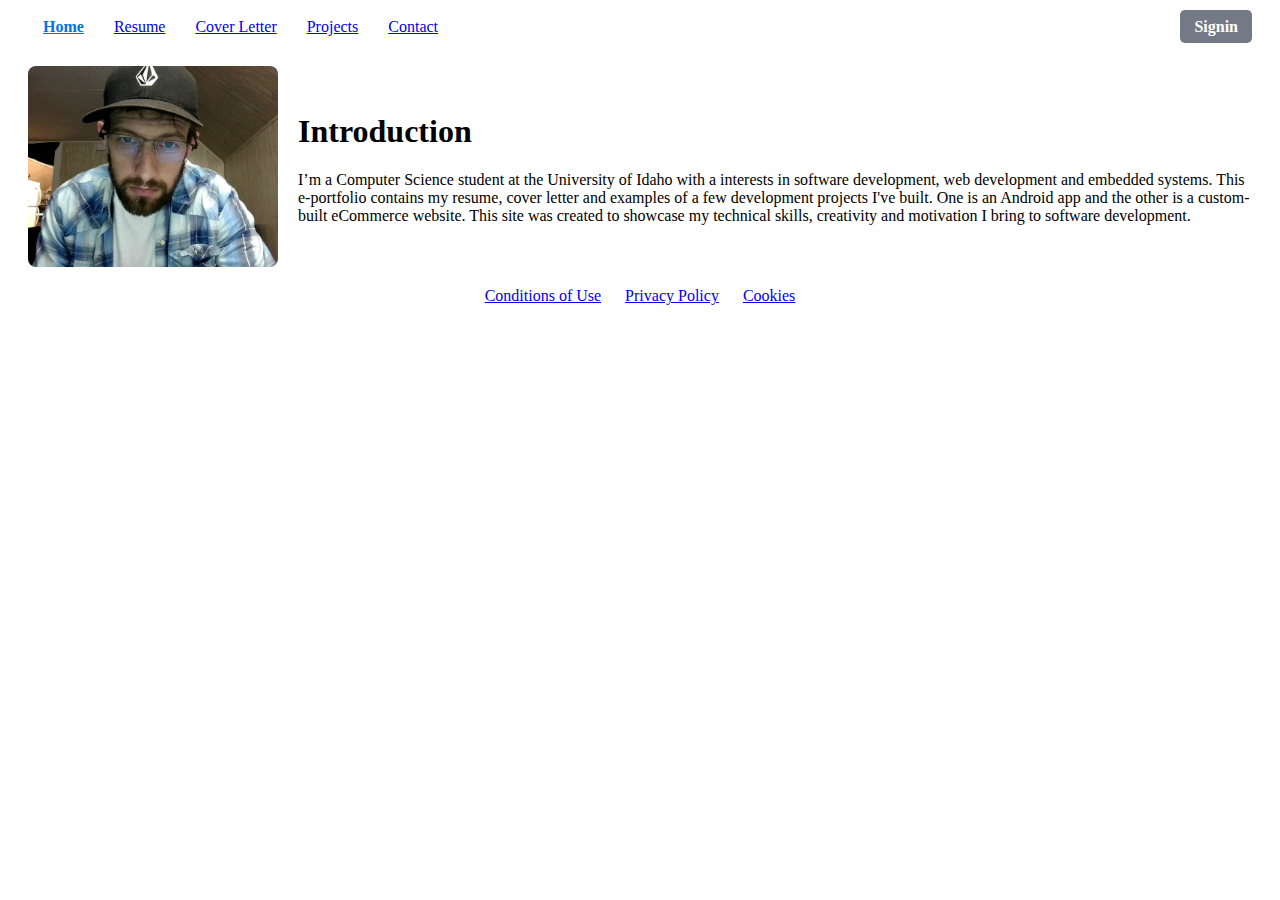
<file: index.html>
<!DOCTYPE html>
<html lang="en">
    <head>
        <meta charset="UTF-8">
        <meta name="viewport" content="width=device-width, initial-scale=1.0">
        <title>Dustin Goodpaster's Portfolio</title>
        <link rel="stylesheet" href="styles.css">
    </head>
    <body>
        <header>
            <nav >
                <ul class="navilist"><!-- first child element goes left -->
                    <li><a href="index.html" class="current">Home</a></li>
                    <li><a href="resume.html">Resume</a></li>
                    <li><a href="cover.html">Cover Letter</a></li>
                    <li><a href="projects.html">Projects</a></li>
                    <li><a href="contact.html">Contact</a></li>
                    
                </ul>
                <div class="logon"><!-- last child element goes right -->
                    <a href="signin.html" class="bttn">Signin</a>
                </div>
            </nav>           
        </header>
        <main> 
            <div>
                <div class="profile-container">
                    <img src="ProfilePic.jpeg" alt="Profile Image" width="325px" class="profile-pic">
                    <div class="profile-text">
                        <h1>Introduction</h1>
                        <p>
                        I’m a Computer Science student at the University of Idaho 
                        with a interests in software development, web development and embedded systems. 
                        This e-portfolio contains my resume, cover letter and examples of a few development 
                        projects I've built. One is an Android app and the other is a custom-built eCommerce website. 
                        This site was created to showcase my technical skills, creativity and motivation I bring to software development.
                        </p>
                    </div>
                    
                </div>
                
            </div>
        </main>
    <footer>
    <ul class="footerlist">
        <li><a href="terms.html">Conditions of Use</a></li>
        <li><a href="privacy.html">Privacy Policy</a></li>
        <li><a href="cookies.html">Cookies</a></li>
    </ul>      
    </footer>

    </body>
</html>
</file>
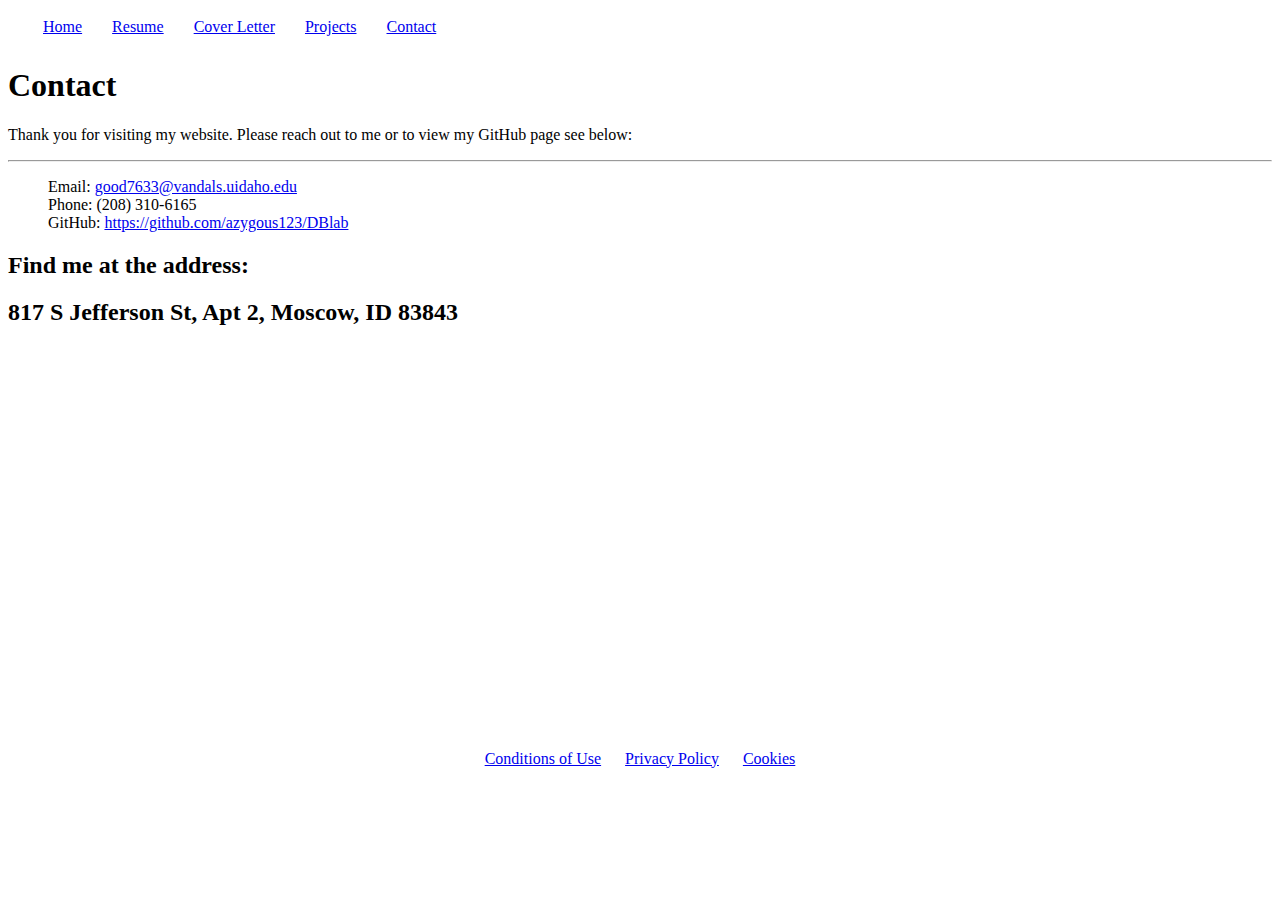
<file: contact.html>
<!DOCTYPE html>
<html lang="en">
<head>
    <meta charset="UTF-8">
    <meta name="viewport" content="width=device-width, initial-scale=1.0">
    <title>Contact</title>
    <link rel="stylesheet" href="styles.css">
</head>
<body>
    <header>
            <nav >
                <ul class="navilist">
                    <li><a href="index.html">Home</a></li>
                    <li><a href="resume.html">Resume</a></li>
                    <li><a href="cover.html">Cover Letter</a></li>
                    <li><a href="projects.html">Projects</a></li>
                    <li><a href="contact.html">Contact</a></li>
                </ul>
            </nav>           
        </header>
    <main>
    <h1>Contact</h1>
    <p>Thank you for visiting my website. Please reach out to me or to view my GitHub page see below:</p>
    <hr>
    <ul style="list-style-type: none;">
        <li>Email: <a href="mailto:good7633@vandals.uidaho.edu">good7633@vandals.uidaho.edu</a></li>
        <li>Phone: (208) 310-6165</li>
        <li>GitHub: <a href="https://github.com/azygous123/DBlab" target="_blank">https://github.com/azygous123/DBlab</a></li>
    </ul>
</main>
<h2>Find me at the address:</h2>
<h2>817 S Jefferson St, Apt 2, Moscow, ID 83843</h2>
<div style="width: 100%; max-width: 600px; margin: auto;">
    <iframe 
    src="https://maps.google.com/maps?q=817%20S%20Jefferson%20St%20Apt%202%20Moscow%20ID%2083843&t=&z=14&ie=UTF8&iwloc=&output=embed" 
    width="520" 
    height="400" 
    frameborder="0" 
    style="border:0;" 
    allowfullscreen="">
  </iframe>
</div>
<footer>
    <ul class="footerlist">
        <li><a href="terms.html">Conditions of Use</a></li>
        <li><a href="privacy.html">Privacy Policy</a></li>
        <li><a href="cookies.html">Cookies</a></li>
    </ul>      
</footer>
</body>
</html>
</file>
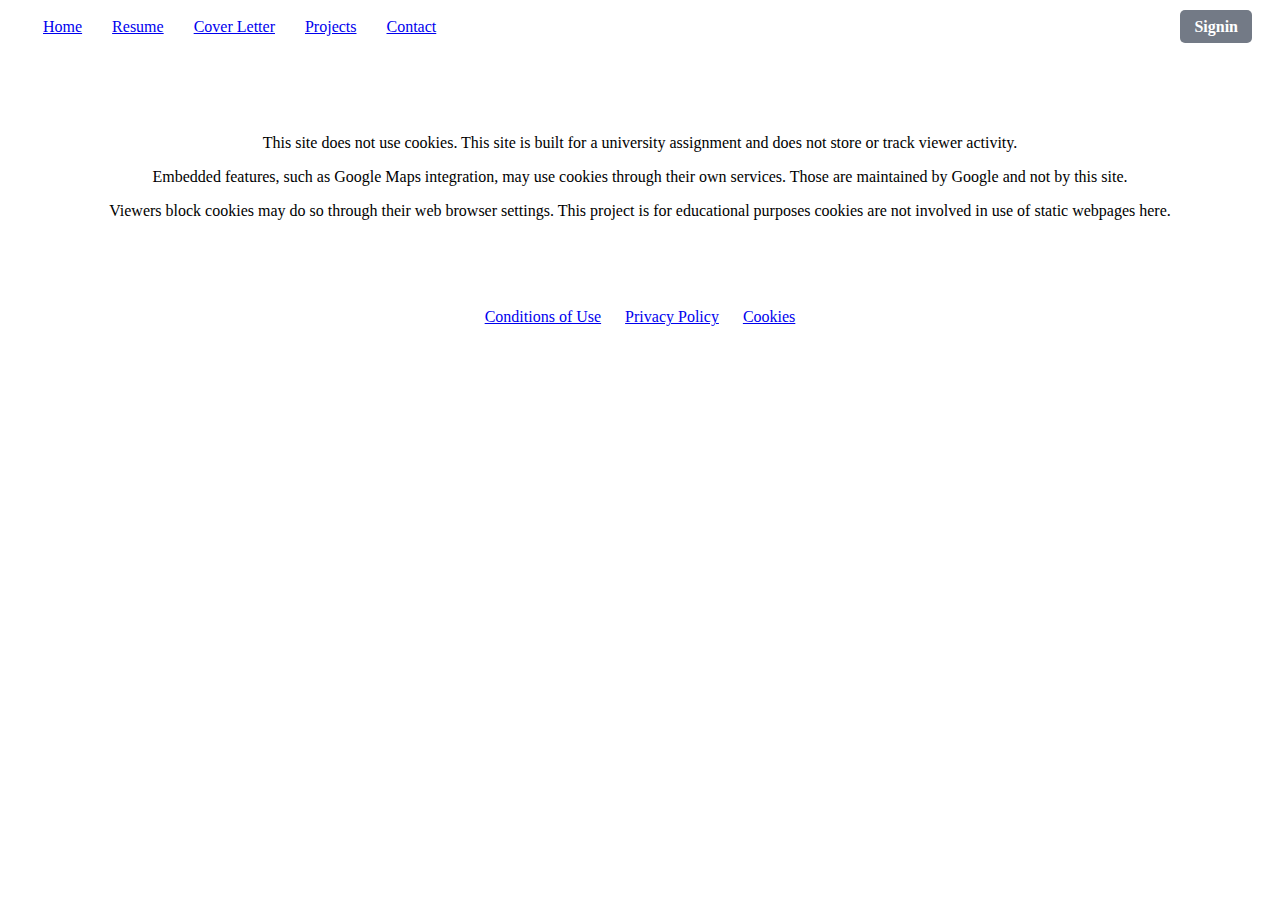
<file: cookies.html>
<!DOCTYPE html>
<html lang="en">
<head>
    <meta charset="UTF-8">
    <meta name="viewport" content="width=device-width, initial-scale=1.0">
    <link rel="stylesheet" href="styles.css">
    <title>Document</title>
</head>
<body>
    
    <header>
            <nav >
                <ul class="navilist"><!-- first child element goes left -->
                    <li><a href="index.html">Home</a></li>
                    <li><a href="resume.html">Resume</a></li>
                    <li><a href="cover.html">Cover Letter</a></li>
                    <li><a href="projects.html">Projects</a></li>
                    <li><a href="contact.html">Contact</a></li>
                    
                </ul>
                <div class="logon"><!-- last child element goes right -->
                    <a href="signin.html" class="bttn">Signin</a>
                </div>
            </nav>            
        </header>
        <main>
            <br>
            <br>
            <br>
            <br>
            <div style="text-align: center;">
                <p>This site does not use cookies. 
                    This site is built for a university assignment and does not store or track viewer activity.
                </p>
                <p>
                    Embedded features, such as Google Maps integration, may use cookies through their own services. 
                    Those are maintained by Google and not by this site.
                </p>
                <p>
                    Viewers block cookies may do so through their web browser settings. 
                    This project is for educational purposes cookies are not involved in use of static webpages here.
                </p>
                <br>
                <br>
                <br>
                <br>
            </div>
        </main>
       <footer>
    <ul class="footerlist">
        <li><a href="terms.html">Conditions of Use</a></li>
        <li><a href="privacy.html">Privacy Policy</a></li>
        <li><a href="cookies.html">Cookies</a></li>
    </ul>      
</footer>
</body>
</html>
</file>
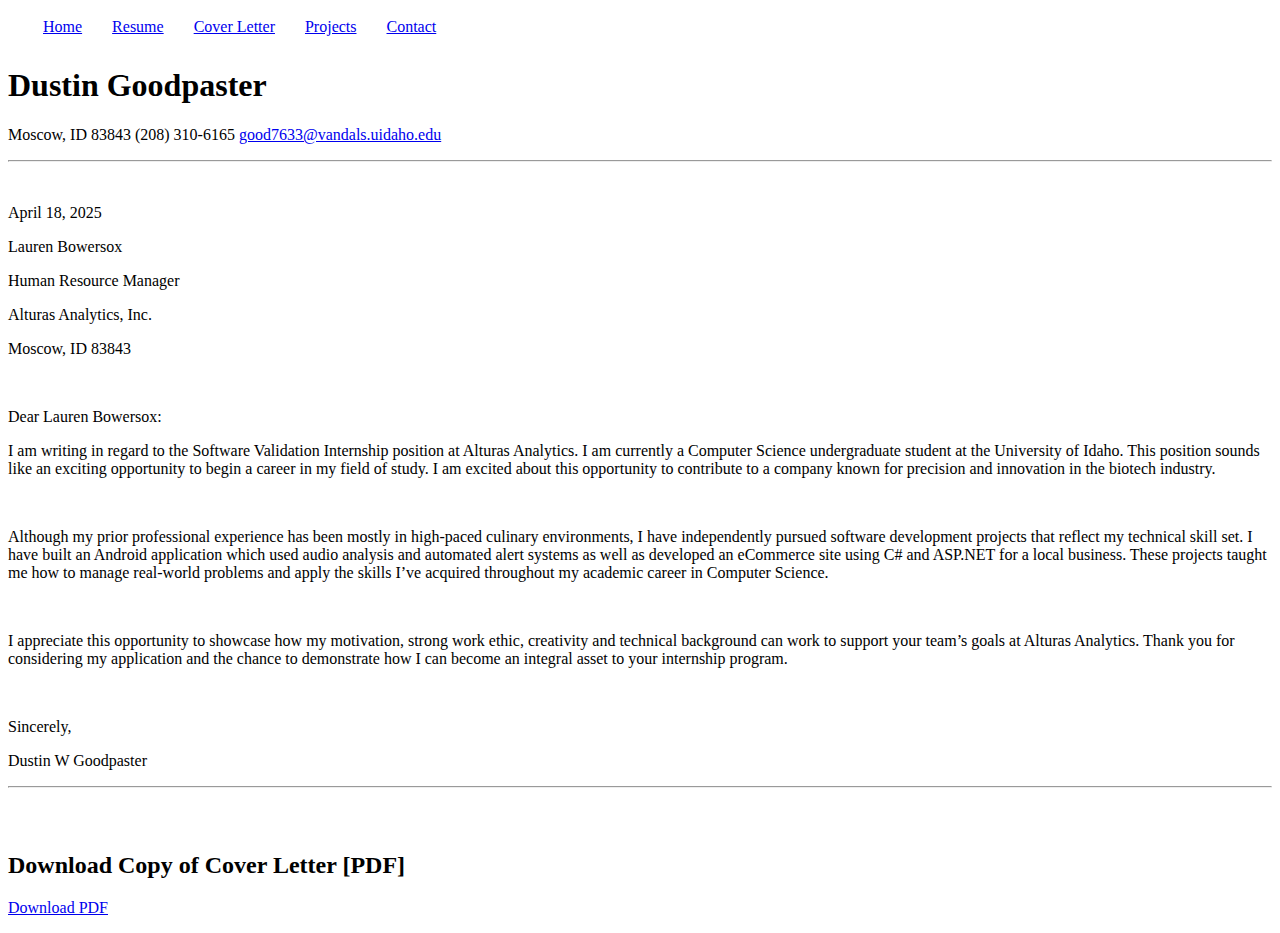
<file: cover.html>
<!DOCTYPE html>
<html lang="en">
    <head>
        <meta charset="UTF-8">
        <meta name="viewport" content="width=device-width, initial-scale = 1.0">
        <title>Cover Letter</title>
        <link rel="stylesheet" href="styles.css">

    </head>
    <body>
        <header>
            <nav >
                <ul class="navilist" >
                    <li><a href="index.html">Home</a></li>
                    <li><a href="resume.html">Resume</a></li>
                    <li><a href="cover.html">Cover Letter</a></li>
                    <li><a href="projects.html">Projects</a></li>
                    <li><a href="contact.html">Contact</a></li>
                </ul>
            </nav>           
        </header>
        <main>
            <div>
                <h1>Dustin Goodpaster</h1>
                <p>Moscow, ID 83843 (208) 310-6165  <a href="mailto:good7633@vandals.uidaho.edu">good7633@vandals.uidaho.edu</a></p>
            </div>
            <hr>
            <br>
            <div>
                <p>
                    April 18, 2025</p>
                    <p>Lauren Bowersox</p>
                    <p>Human Resource Manager</p>
                    <p>Alturas Analytics, Inc.</p>
                    <p>Moscow, ID 83843</p>
                    <br>
                    <p>Dear Lauren Bowersox:</p>
                    <p>I am writing in regard to the Software Validation Internship position at Alturas Analytics. I am
currently a Computer Science undergraduate student at the University of Idaho. This position
sounds like an exciting opportunity to begin a career in my field of study. I am excited about this
opportunity to contribute to a company known for precision and innovation in the biotech industry.</p>
                    <br>
                    <p>Although my prior professional experience has been mostly in high-paced culinary environments, I
have independently pursued software development projects that reflect my technical skill set. I have
built an Android application which used audio analysis and automated alert systems as well as
developed an eCommerce site using C# and ASP.NET for a local business. These projects taught me
how to manage real-world problems and apply the skills I’ve acquired throughout my academic
career in Computer Science.</p>
                    <br>
                    <p>I appreciate this opportunity to showcase how my motivation, strong work ethic, creativity and
technical background can work to support your team’s goals at Alturas Analytics. Thank you for
considering my application and the chance to demonstrate how I can become an integral asset to
your internship program.</p>
                    <br>
                    <p>Sincerely,</p>
                    <p>Dustin W Goodpaster</p>






               
            </div>
            <hr>
            <br>
            <br>
            <section>
                <h2>Download Copy of Cover Letter [PDF]</h2>
                <p><a href="Docs/Cover Letter.pdf" target="_blank">Download PDF</a></p>
            </section>

        </main>
    </body>
</html>
</file>
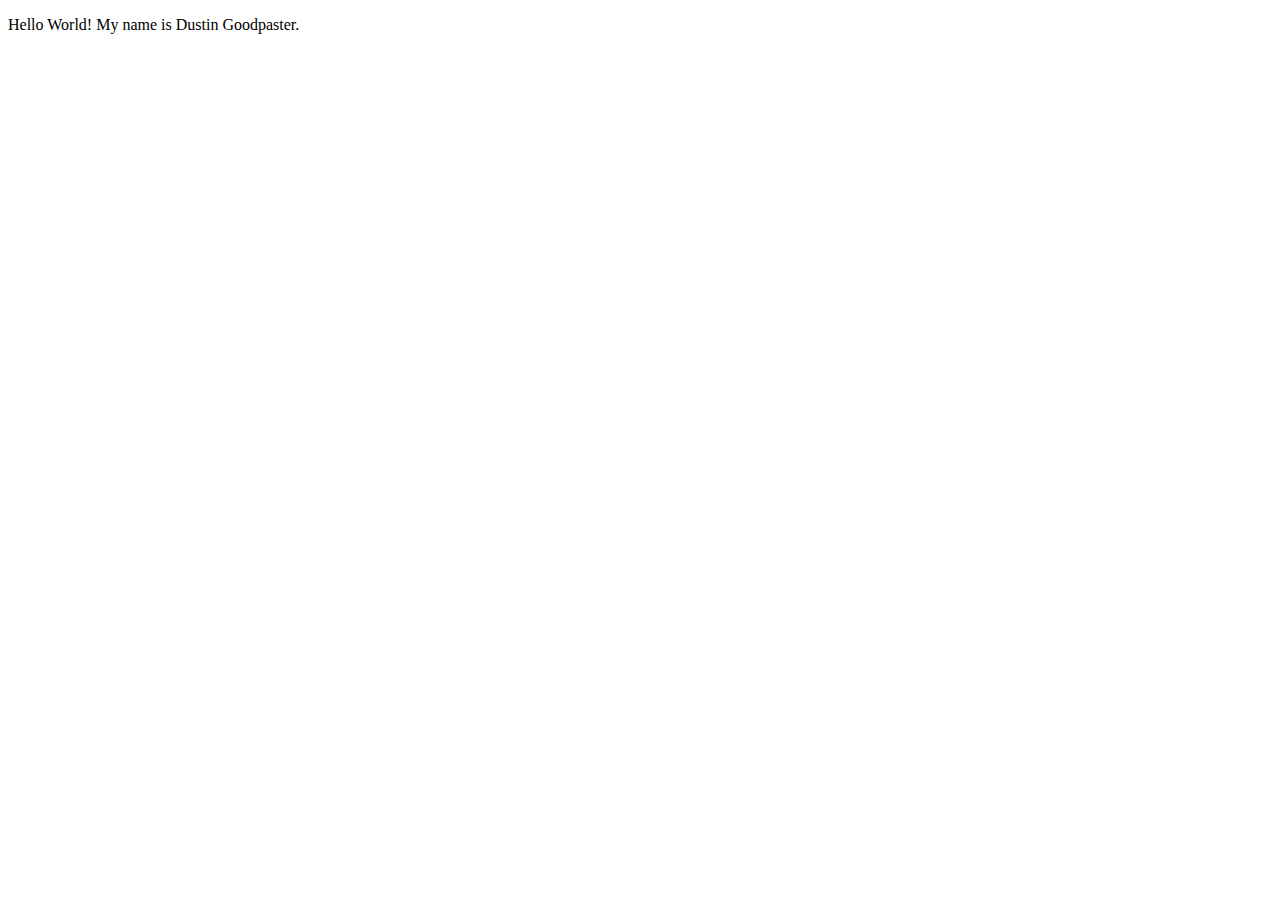
<file: hellow.html>
<!DOCTYPE html>
<html lang="en">
<head>
    <meta charset="UTF-8">
    <meta name="viewport" content="width=device-width, initial-scale=1.0">
    <title>Hello World</title>
</head>
<body>
    <p>Hello World! My name is Dustin Goodpaster.</p>
</body>
</html>
</file>
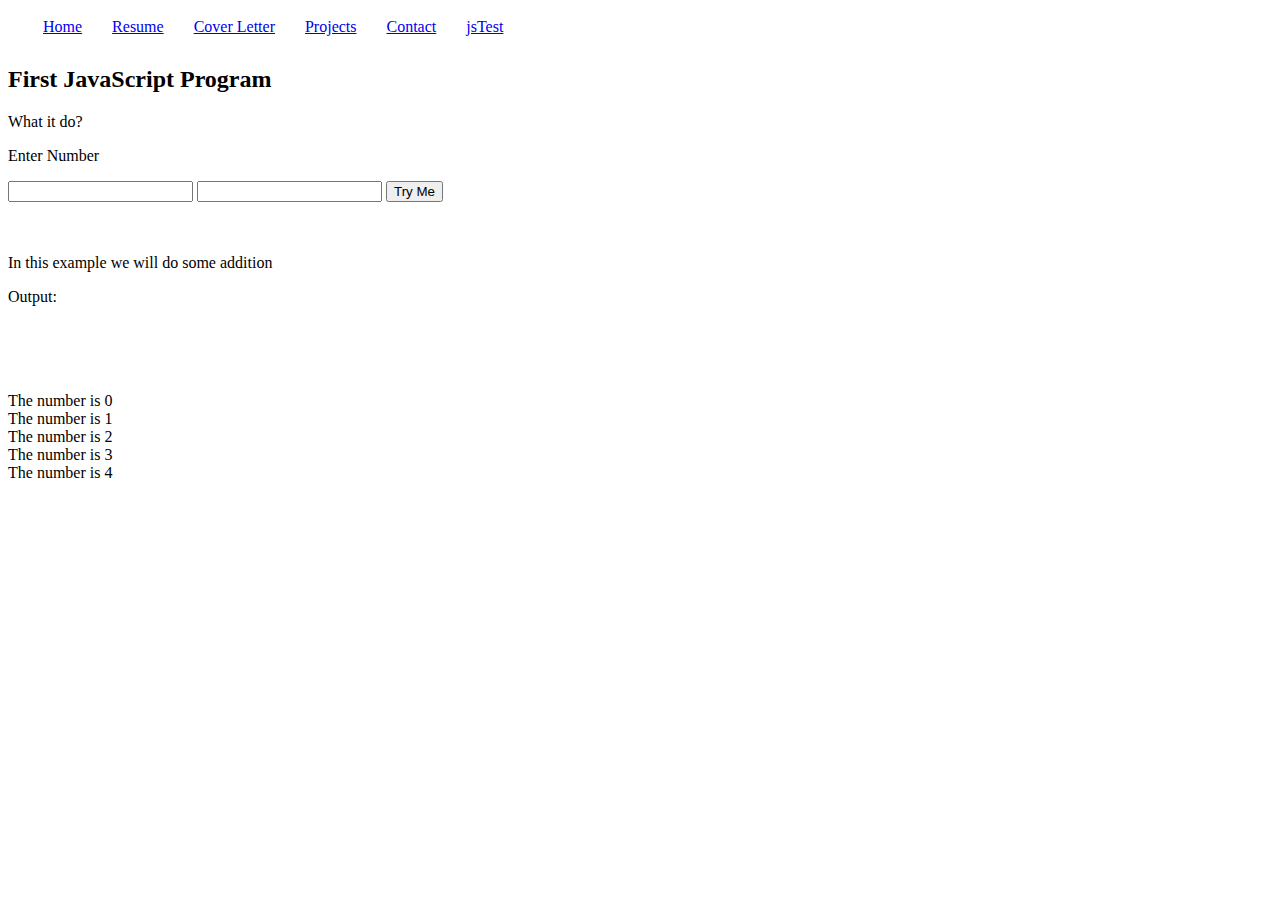
<file: jsTest.html>
<!DOCTYPE html>
<html lang="en">
    <head>
        <meta charset="UTF-8">
        <meta name="viewport" content="width=device-width, initial-scale=1.0">
        <title>JavaScript Test</title>
        <link rel="stylesheet" href="styles.css">
    </head>
    <body>
        <header>
            <nav >
                <ul class="navilist">
                    <li><a href="index.html">Home</a></li>
                    <li><a href="resume.html">Resume</a></li>
                    <li><a href="cover.html">Cover Letter</a></li>
                    <li><a href="projects.html">Projects</a></li>
                    <li><a href="contact.html">Contact</a></li>
                    <li><a href="jsTest.html">jsTest</a></li>
                </ul>
            </nav>           
        </header>
        <main> 
           <h2>First JavaScript Program</h2>
            <p id="demo">What it do?</p>   
                 <div>
                        <script>
                            /*document.getElementById("demo").innerHTML="My First JavaScript";*/
                        </script>
                    </div>
                    <p>Enter Number</p>
                    <input type="text" id="num1">
                    <input type="text" id="num2">

                    <button type="button" >Try Me</button>
           
                    <br>
                    <br>
                    <br>
                    <p>In this example we will do some addition</p>
                    <p id="cashmoney">Output: </p>
                  <br>
                  <br>
                  <br>
                  <p id="count"></p>
                  <script>
                   /* day = "Wednesday";
                    break;
                    case 4:
                        day = "Thursday";
                    break;
                    case 5:
                        day = "Friday";
                    break;
                    case 6: 
                        day = "Saturday";*/
                        let text = "";

                        for(let i = 0; i < 5; i++)
                        {
                            text += "The number is " + i + "<br>";
                        }
                        document.getElementById("count").innerHTML = text;

                  </script>



        </main>




        <script src="script.js" defer></script>

    </body>
</html>
</file>
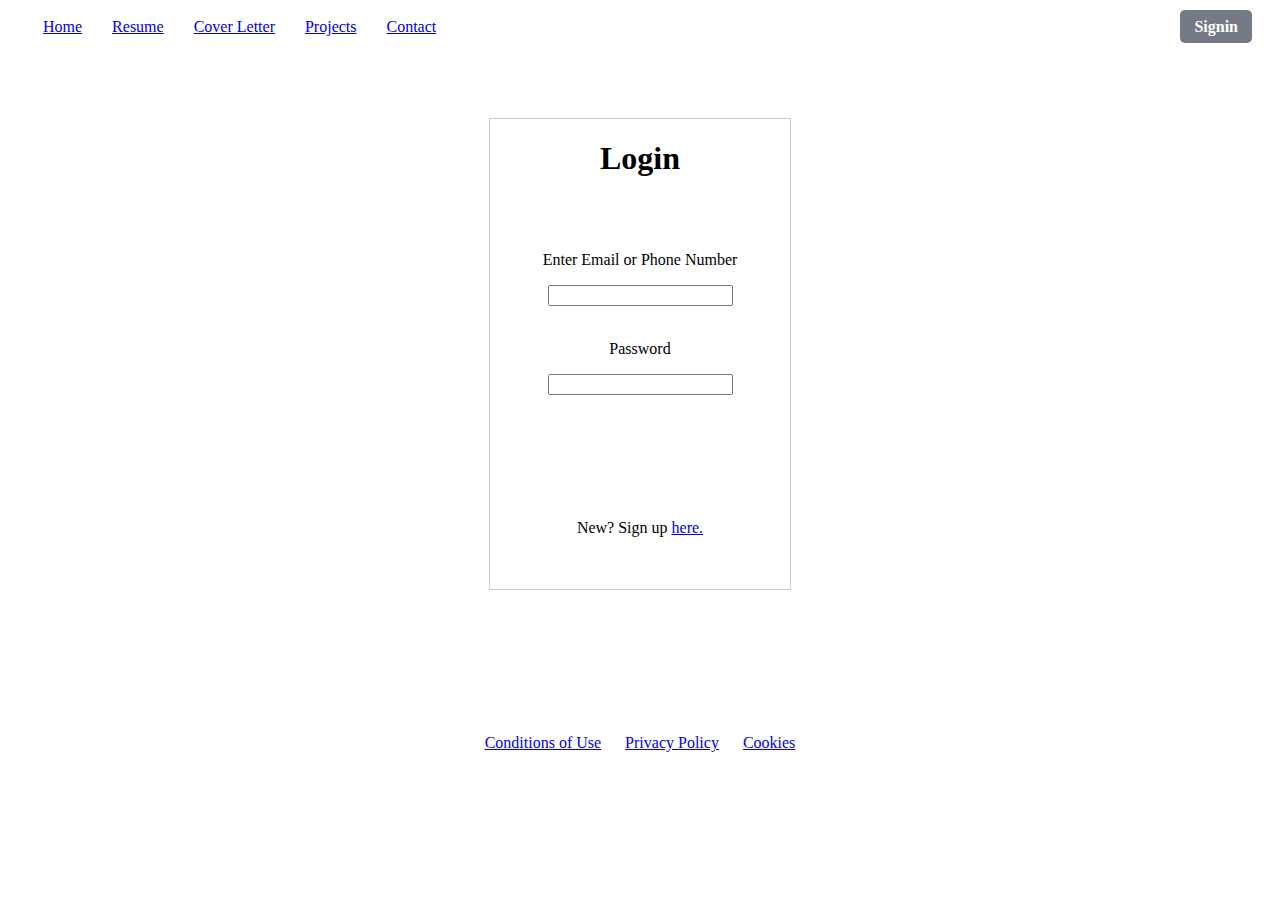
<file: login.html>
<!DOCTYPE html>
<html lang="en">
<head>
    <meta charset="UTF-8">
    <meta name="viewport" content="width=device-width, initial-scale=1.0">
    <title>Login Page</title>
    <link rel="stylesheet" href="styles.css">
</head>
<body>
    <header>
            <nav >
                <ul class="navilist"><!-- first child element goes left -->
                    <li><a href="index.html">Home</a></li>
                    <li><a href="resume.html">Resume</a></li>
                    <li><a href="cover.html">Cover Letter</a></li>
                    <li><a href="projects.html">Projects</a></li>
                    <li><a href="contact.html">Contact</a></li>
                    
                </ul>
                <div class="logon"><!-- last child element goes right -->
                    <a href="signin.html" class="bttn">Signin</a>
                </div>
            </nav>           
        </header>
    <main>
        <br>
        <br>
        <br>
        <br> 
    <div style="display: flex; flex-direction: column; align-items: center;">
        <div style="display: flex; flex-direction: column; align-items: center; border: 1px solid #ccc; width: 300px;">
                <h1>Login</h1>
                <br>
                <br>
                <p >Enter Email or Phone Number</p>
                <input type="text" id="num1">
                <br>
                <p>Password</p>
                <input type="text" id="num1">
                <br>
                <br>
                <br>
                <br>
                <br>
                <br>
                <p>New? Sign up <a href="signup.html">here.</a></p>
                <br>
                <br>
        </div>
    </div>
    <br>
                <br>
                <br>
                <br>
                <br>
                <br>
                <br>
                <br>
        
    
    </main>

<footer>
    <ul class="footerlist">
        <li><a href="terms.html">Conditions of Use</a></li>
        <li><a href="privacy.html">Privacy Policy</a></li>
        <li><a href="cookies.html">Cookies</a></li>
    </ul>      
</footer>
</body>
</html>
</file>
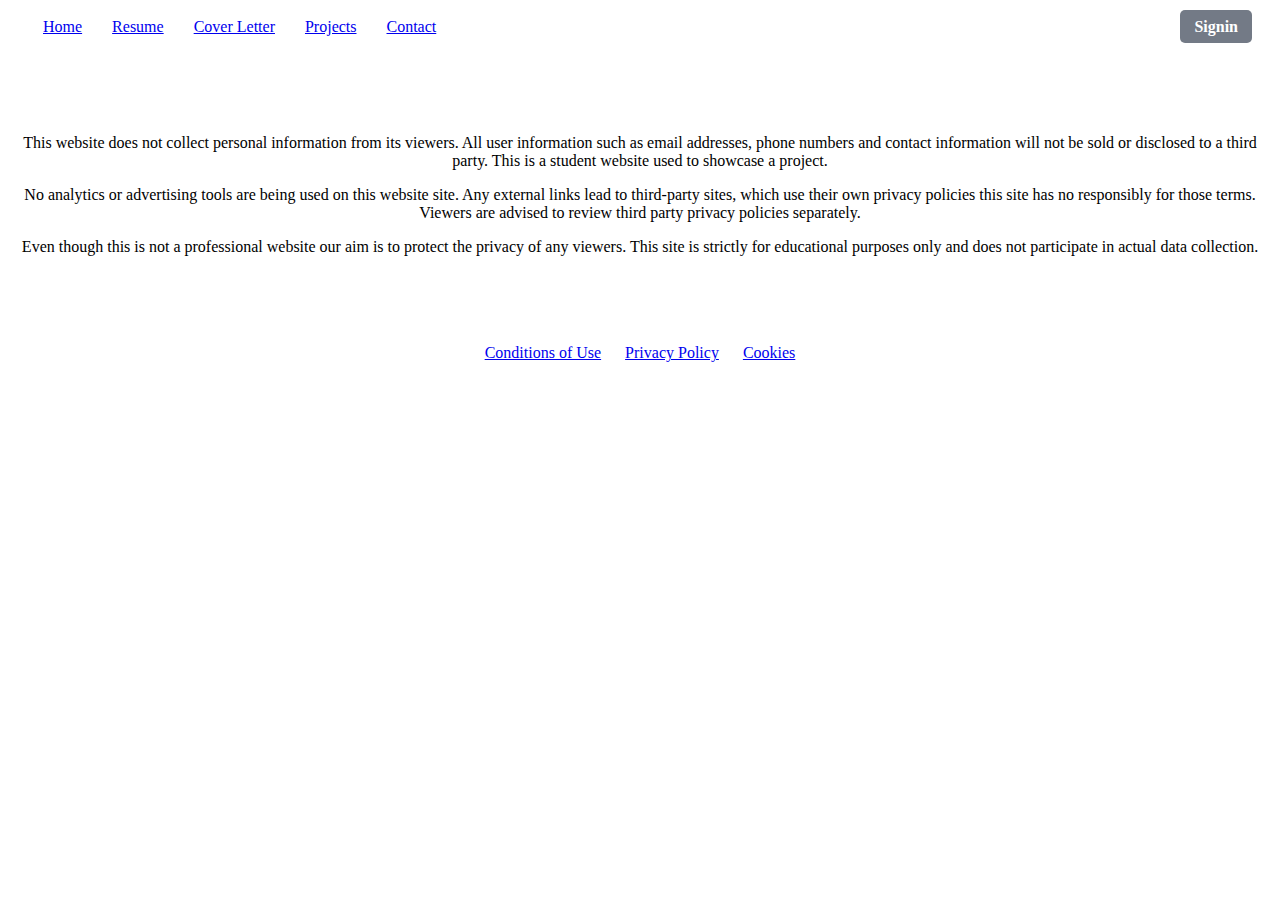
<file: privacy.html>
<!DOCTYPE html>
<html lang="en">
<head>
    <meta charset="UTF-8">
    <meta name="viewport" content="width=device-width, initial-scale=1.0">
    <link rel="stylesheet" href="styles.css">
    <title>Document</title>
</head>
<body>
    
    <header>
            <nav >
                <ul class="navilist"><!-- first child element goes left -->
                    <li><a href="index.html">Home</a></li>
                    <li><a href="resume.html">Resume</a></li>
                    <li><a href="cover.html">Cover Letter</a></li>
                    <li><a href="projects.html">Projects</a></li>
                    <li><a href="contact.html">Contact</a></li>
                    
                </ul>
                <div class="logon"><!-- last child element goes right -->
                    <a href="signin.html" class="bttn">Signin</a>
                </div>
            </nav>           
        </header>
        <main>
            <br>
            <br>
            <br>
            <br>
            <div style="text-align: center;">
                <p>
                    This website does not collect personal information from its viewers. 
                    All user information such as email addresses, phone numbers and contact information will not be sold or disclosed to a third party. 
                    This is a student website used to showcase a project. 
                </p>
                <p>
                    No analytics or advertising tools are being used on this website site. Any external links
                    lead to third-party sites, which use their own privacy policies this site has no responsibly for those terms. 
                    Viewers are advised to review third party privacy policies separately.
                </p>
                <p>
                    Even though this is not a professional website our aim is to protect the privacy of any viewers. 
                    This site is strictly for educational purposes only and does not participate in actual data collection.
                </p>
                <br>
                <br>
                <br>
                <br>
            </div>
        </main>
       <footer>
    <ul class="footerlist">
        <li><a href="terms.html">Conditions of Use</a></li>
        <li><a href="privacy.html">Privacy Policy</a></li>
        <li><a href="cookies.html">Cookies</a></li>
    </ul>      
</footer>
</body>
</html>
</file>
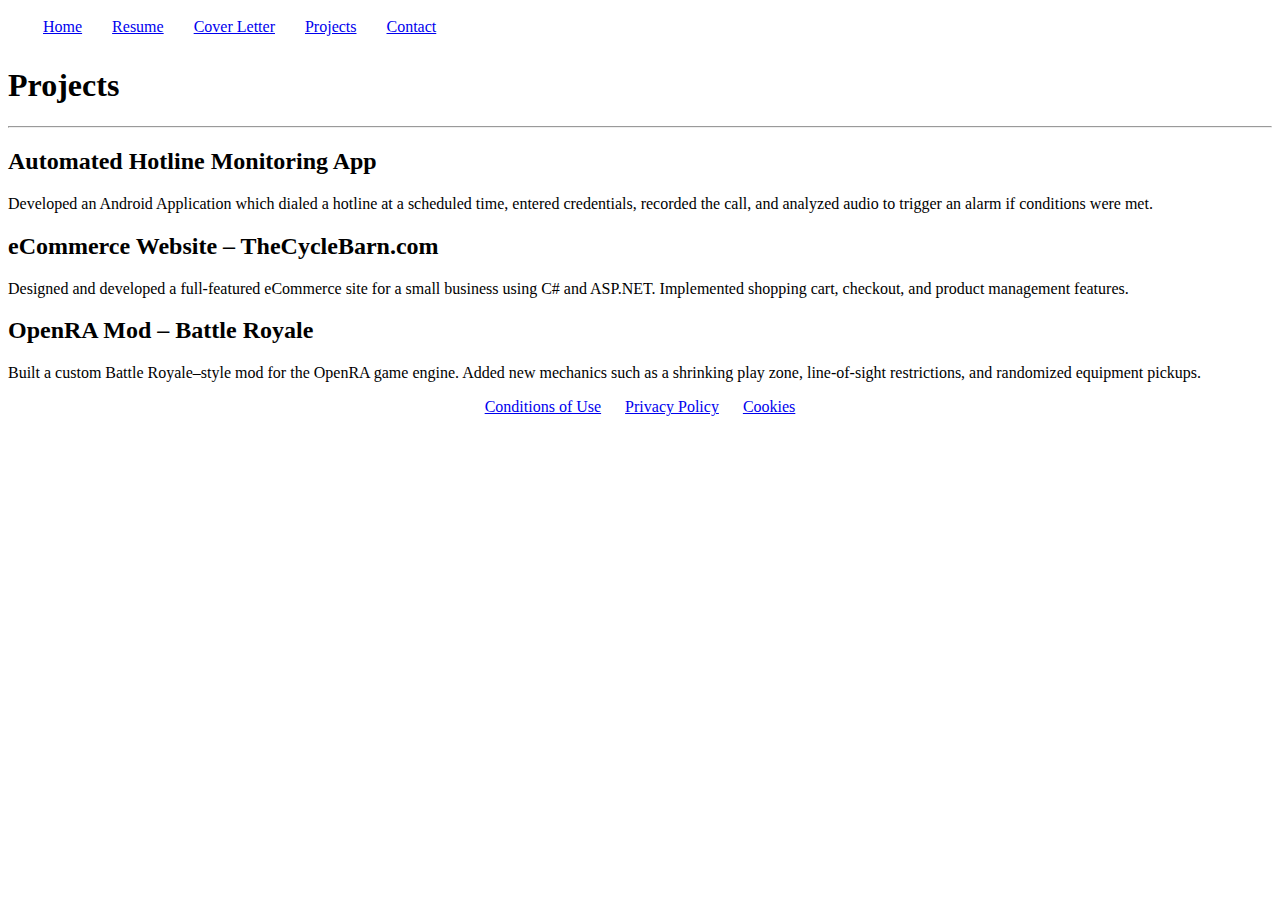
<file: projects.html>
<!DOCTYPE html>
<html lang="en">
    <head>
        <meta charset="UTF-8">
        <meta name="viewport" content="width=device-width, initial-scale = 1.0">
        <title>Projects</title>
        <link rel="stylesheet" href="styles.css" >


    </head>
    <body>
        <header>
            <nav >
                <ul class="navilist">
                    <li><a href="index.html">Home</a></li>
                    <li><a href="resume.html">Resume</a></li>
                    <li><a href="cover.html">Cover Letter</a></li>
                    <li><a href="projects.html">Projects</a></li>
                    <li><a href="contact.html">Contact</a></li>
                </ul>
            </nav>           
        </header>
        <main>
            <h1>Projects</h1>
            <hr>
        <div>
            <h2>Automated Hotline Monitoring App</h2>
            <p>Developed an Android Application which dialed a hotline at a
            scheduled time, entered credentials, recorded the call, and analyzed
            audio to trigger an alarm if conditions were met.</p>
        </div>
        <div>
            <h2>eCommerce Website – TheCycleBarn.com</h2>
            <p>Designed and developed a full-featured eCommerce site for a small
            business using C# and ASP.NET. Implemented shopping cart, checkout,
            and product management features.</p>
        </div>
        <div>
            <h2>OpenRA Mod – Battle Royale</h2>
            <p>Built a custom Battle Royale–style mod for the OpenRA game engine.
            Added new mechanics such as a shrinking play zone, line-of-sight
            restrictions, and randomized equipment pickups.</p>
        </div>
        </main>



    </body>
    <footer>
    <ul class="footerlist">
        <li><a href="terms.html">Conditions of Use</a></li>
        <li><a href="privacy.html">Privacy Policy</a></li>
        <li><a href="cookies.html">Cookies</a></li>
    </ul>      
    </footer>


</html>
</file>
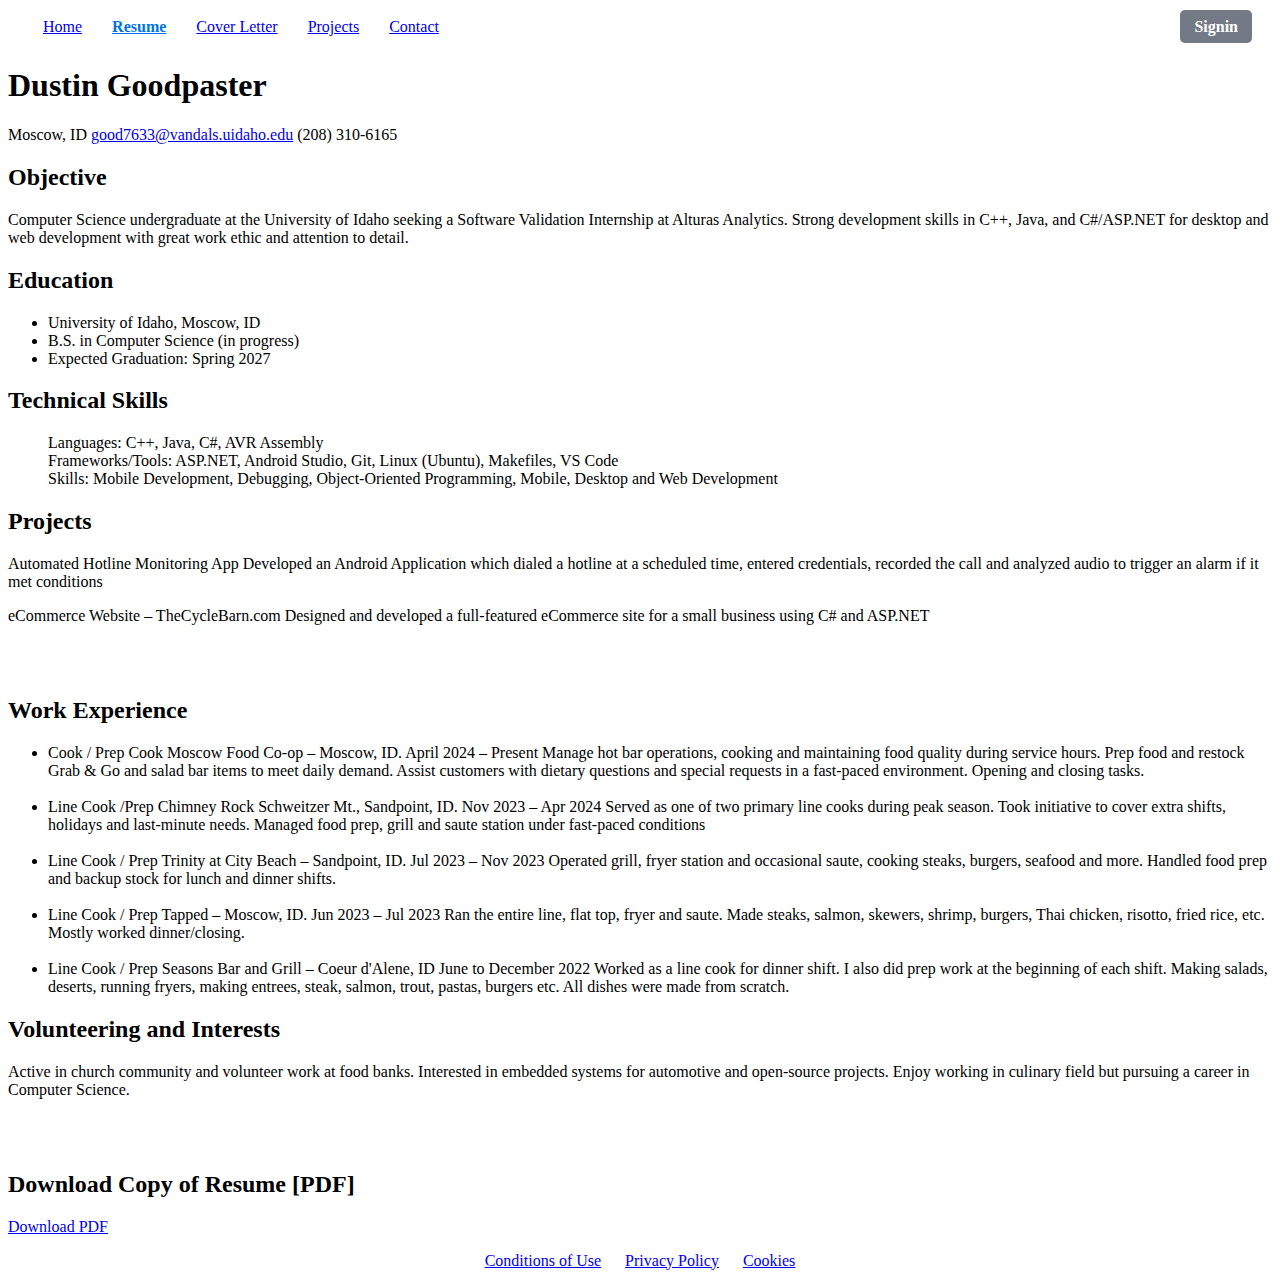
<file: resume.html>
<!DOCTYPE html>
<html lang="en">
    <head>
        <meta charset="UTF-8">
        <meta name="viewport" content="width=device-width, initial-scale = 1.0">
        <title>Resume</title>
        <link rel="stylesheet" href="styles.css">
    </head>
    <body>
        <header>
            <nav >
                <ul class="navilist"><!-- first child element goes left -->
                    <li><a href="index.html">Home</a></li>
                    <li><a href="resume.html" class="current">Resume</a></li>
                    <li><a href="cover.html">Cover Letter</a></li>
                    <li><a href="projects.html">Projects</a></li>
                    <li><a href="contact.html">Contact</a></li>
                    
                </ul>
                <div class="logon"><!-- last child element goes right -->
                    <a href="signin.html" class="bttn">Signin</a>
                </div>
            </nav>            
        </header>

        <main>

     
            <h1>Dustin Goodpaster</h1>
            <p>Moscow, ID <a href="mailto:good7633@vandals.uidaho.edu">good7633@vandals.uidaho.edu</a> (208) 310-6165</p>

        <div>
            <h2>Objective</h2>
            <p>Computer Science undergraduate at the University of Idaho seeking a
Software Validation Internship at Alturas Analytics. Strong development
skills in C++, Java, and C#/ASP.NET for desktop and web development with
great work ethic and attention to detail.</p>
        </div>

        <div>
            <h2>Education</h2>
            <ul>
                <li>University of Idaho, Moscow, ID</li>
                <li>B.S. in Computer Science (in progress)</li>   
                <li>Expected Graduation: Spring 2027</li>  
            </ul>
        </div>

        <div>
            <h2>Technical Skills</h2>
            <ul style="list-style-type: none;">
                <li>Languages: C++, Java, C#, AVR Assembly</li>
                <li>Frameworks/Tools: ASP.NET, Android Studio, Git, Linux (Ubuntu), Makefiles, VS Code</li>
                <li>Skills: Mobile Development, Debugging, Object-Oriented Programming, Mobile, Desktop and Web Development</li>
            </ul>
        </div>
        <div>
            <h2>Projects</h2>
            <p>Automated Hotline Monitoring App
            Developed an Android Application which dialed a hotline at a
            scheduled time, entered credentials, recorded the call and analyzed
            audio to trigger an alarm if it met conditions</p>
            <p>eCommerce Website – TheCycleBarn.com
            Designed and developed a full-featured eCommerce site for a small
            business using C# and ASP.NET</p>
        </div>
        <br>
        <br>
        <div>
            <h2>Work Experience</h2>
            <ul>
                <li>Cook / Prep Cook Moscow Food Co-op – Moscow, ID. April 2024 – Present
Manage hot bar operations, cooking and maintaining food quality during
service hours. Prep food and restock Grab & Go and salad bar items to meet
daily demand. Assist customers with dietary questions and special requests
in a fast-paced environment. Opening and closing tasks.</li>
<br>
                <li>Line Cook /Prep Chimney Rock Schweitzer Mt., Sandpoint, ID. Nov 2023 – Apr 2024
Served as one of two primary line cooks during peak season. Took initiative
to cover extra shifts, holidays and last-minute needs. Managed food prep,
grill and saute station under fast-paced conditions</li>
<br>
                <li>Line Cook / Prep Trinity at City Beach – Sandpoint, ID. Jul 2023 – Nov 2023
Operated grill, fryer station and occasional saute, cooking steaks, burgers,
seafood and more. Handled food prep and backup stock for lunch and
dinner shifts.</li>
<br>
                <li>Line Cook / Prep Tapped – Moscow, ID. Jun 2023 – Jul 2023
Ran the entire line, flat top, fryer and saute. Made steaks, salmon, skewers,
shrimp, burgers, Thai chicken, risotto, fried rice, etc. Mostly worked
dinner/closing.</li>
<br>
                <li>Line Cook / Prep Seasons Bar and Grill – Coeur d'Alene, ID June to December 2022
Worked as a line cook for dinner shift. I also did prep work at the beginning
of each shift. Making salads, deserts, running fryers, making entrees, steak,
salmon, trout, pastas, burgers etc. All dishes were made from scratch.</li>
            </ul>
        </div>
        <div>
            <h2>Volunteering and Interests</h2>
            <p>Active in church community and volunteer work at food banks.
Interested in embedded systems for automotive and open-source projects.
Enjoy working in culinary field but pursuing a career in Computer Science.</p>
        </div>
<br>
<br>
<section>
    <h2>Download Copy of Resume [PDF]</h2>
    <p><a href="Docs/English317Resume.pdf" target="_blank">Download PDF</a></p>
</section>
           </main>        
    </body>
    <footer>
    <ul class="footerlist">
        <li><a href="terms.html">Conditions of Use</a></li>
        <li><a href="privacy.html">Privacy Policy</a></li>
        <li><a href="cookies.html">Cookies</a></li>
    </ul>      
</footer>
</html>
</file>
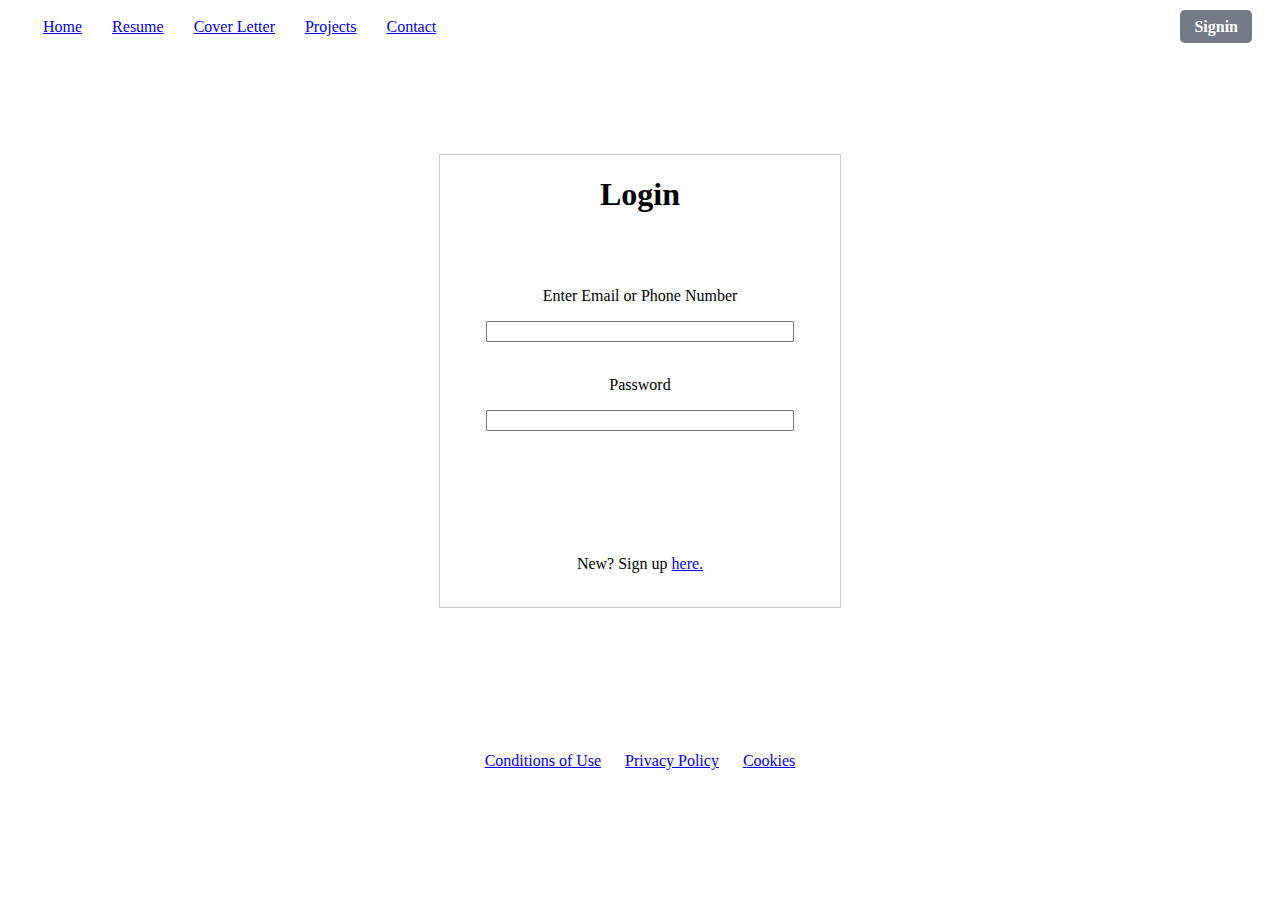
<file: signin.html>
<!DOCTYPE html>
<html lang="en">
<head>
    <meta charset="UTF-8">
    <meta name="viewport" content="width=device-width, initial-scale=1.0">
    <title>Login Page</title>
    <link rel="stylesheet" href="styles.css">
</head>
<body>
    <header>
            <nav >
                <ul class="navilist"><!-- first child element goes left -->
                    <li><a href="index.html">Home</a></li>
                    <li><a href="resume.html">Resume</a></li>
                    <li><a href="cover.html">Cover Letter</a></li>
                    <li><a href="projects.html">Projects</a></li>
                    <li><a href="contact.html">Contact</a></li>
                    
                </ul>
                <div class="logon"><!-- last child element goes right -->
                    <a href="signin.html" class="bttn">Signin</a>
                </div>
            </nav>           
        </header>
    <main>
        <br>
        <br>
        <br>
        <br>
        <br>
        <br> 
    <div style="display: flex; flex-direction: column; align-items: center;">
        <div style="display: flex; flex-direction: column; align-items: center; border: 1px solid #ccc; width: 400px;">
                <h1>Login</h1>
                <br>
                <br>
                <p >Enter Email or Phone Number</p>
                <input type="text" id="enterPhone" style="width: 300px;">
                <br>
                <p>Password</p>
                <input type="text" id="enterPass" style="width: 300px;">
                <br>
                <br>
                <br>
                <br>
                <br>
                <br>
                <p>New? Sign up <a href="signup.html">here.</a></p>
                <br>
                
                
        </div>
    </div>
    <br>
                <br>
                <br>
                <br>
                <br>
                <br>
                <br>
                <br>
        
    
    </main>

<footer>
    <ul class="footerlist">
        <li><a href="terms.html">Conditions of Use</a></li>
        <li><a href="privacy.html">Privacy Policy</a></li>
        <li><a href="cookies.html">Cookies</a></li>
    </ul>      
</footer>
</body>
</html>
</file>
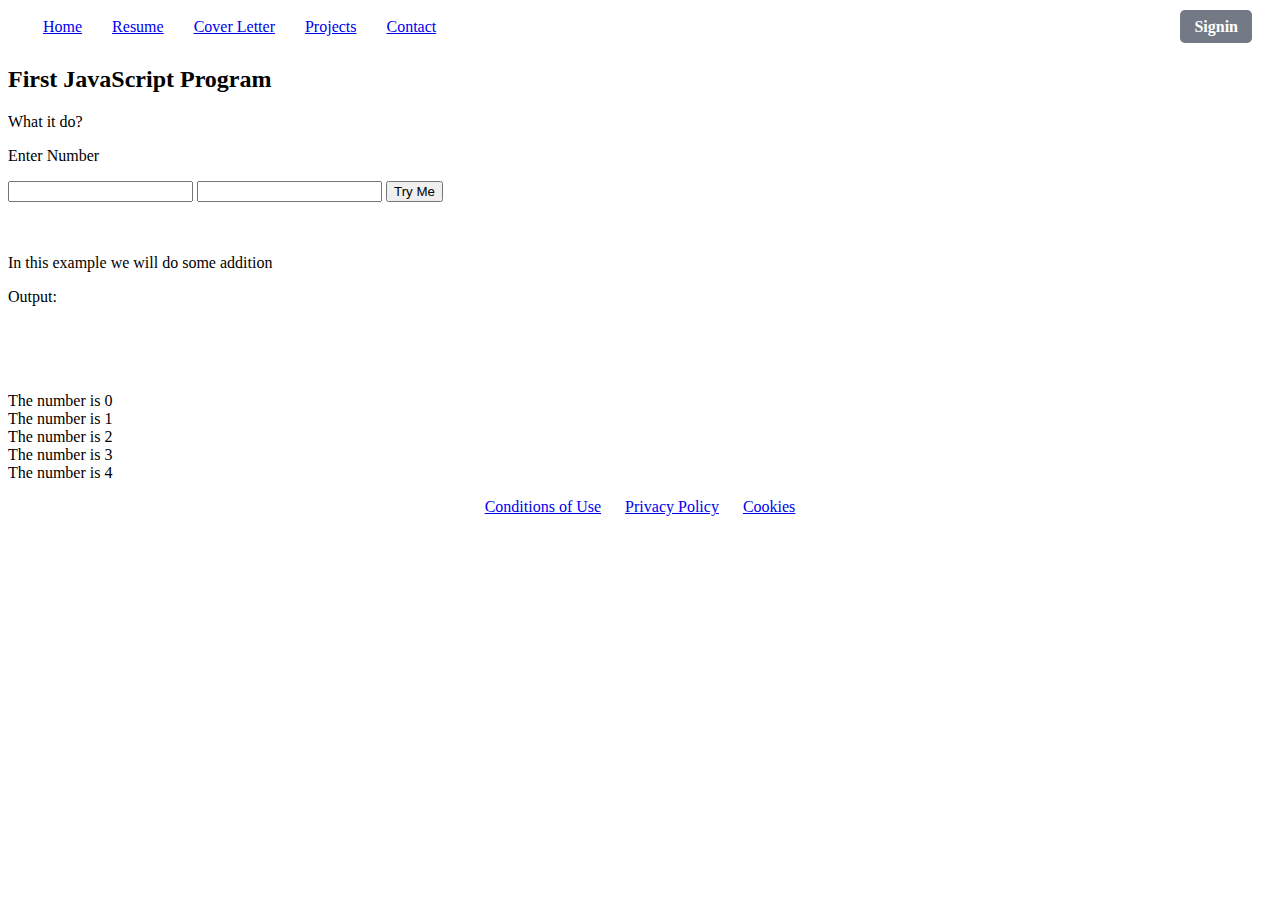
<file: signin2.html>
<!DOCTYPE html>
<html lang="en">
    <head>
        <meta charset="UTF-8">
        <meta name="viewport" content="width=device-width, initial-scale=1.0">
        <title>Sign In Page</title>
        <link rel="stylesheet" href="styles.css">
    </head>
    <body>
        <header>
           <nav >
                <ul class="navilist"><!-- first child element goes left -->
                    <li><a href="index.html">Home</a></li>
                    <li><a href="resume.html">Resume</a></li>
                    <li><a href="cover.html">Cover Letter</a></li>
                    <li><a href="projects.html">Projects</a></li>
                    <li><a href="contact.html">Contact</a></li>
                    
                </ul>
                <div class="logon"><!-- last child element goes right -->
                    <a href="signin.html" class="bttn">Signin</a>
                </div>
            </nav>            
        </header>
        <main> 
           <h2>First JavaScript Program</h2>
            <p id="demo">What it do?</p>   
                 <div>
                        <script>
                            /*document.getElementById("demo").innerHTML="My First JavaScript";*/
                        </script>
                    </div>
                    <p>Enter Number</p>
                    <input type="text" id="num1">
                    <input type="text" id="num2">

                    <button type="button" >Try Me</button>
           
                    <br>
                    <br>
                    <br>
                    <p>In this example we will do some addition</p>
                    <p id="cashmoney">Output: </p>
                  <br>
                  <br>
                  <br>
                  <p id="count"></p>
                  <script>
                   /* day = "Wednesday";
                    break;
                    case 4:
                        day = "Thursday";
                    break;
                    case 5:
                        day = "Friday";
                    break;
                    case 6: 
                        day = "Saturday";*/
                        let text = "";

                        for(let i = 0; i < 5; i++)
                        {
                            text += "The number is " + i + "<br>";
                        }
                        document.getElementById("count").innerHTML = text;

                  </script>



        </main>
         <footer>
            <ul class="footerlist">
                <li><a href="terms.html">Conditions of Use</a></li>
                <li><a href="privacy.html">Privacy Policy</a></li>
                <li><a href="cookies.html">Cookies</a></li>
            </ul>      
        </footer>



        <script src="script.js" defer></script>

    </body>
</html>
</file>
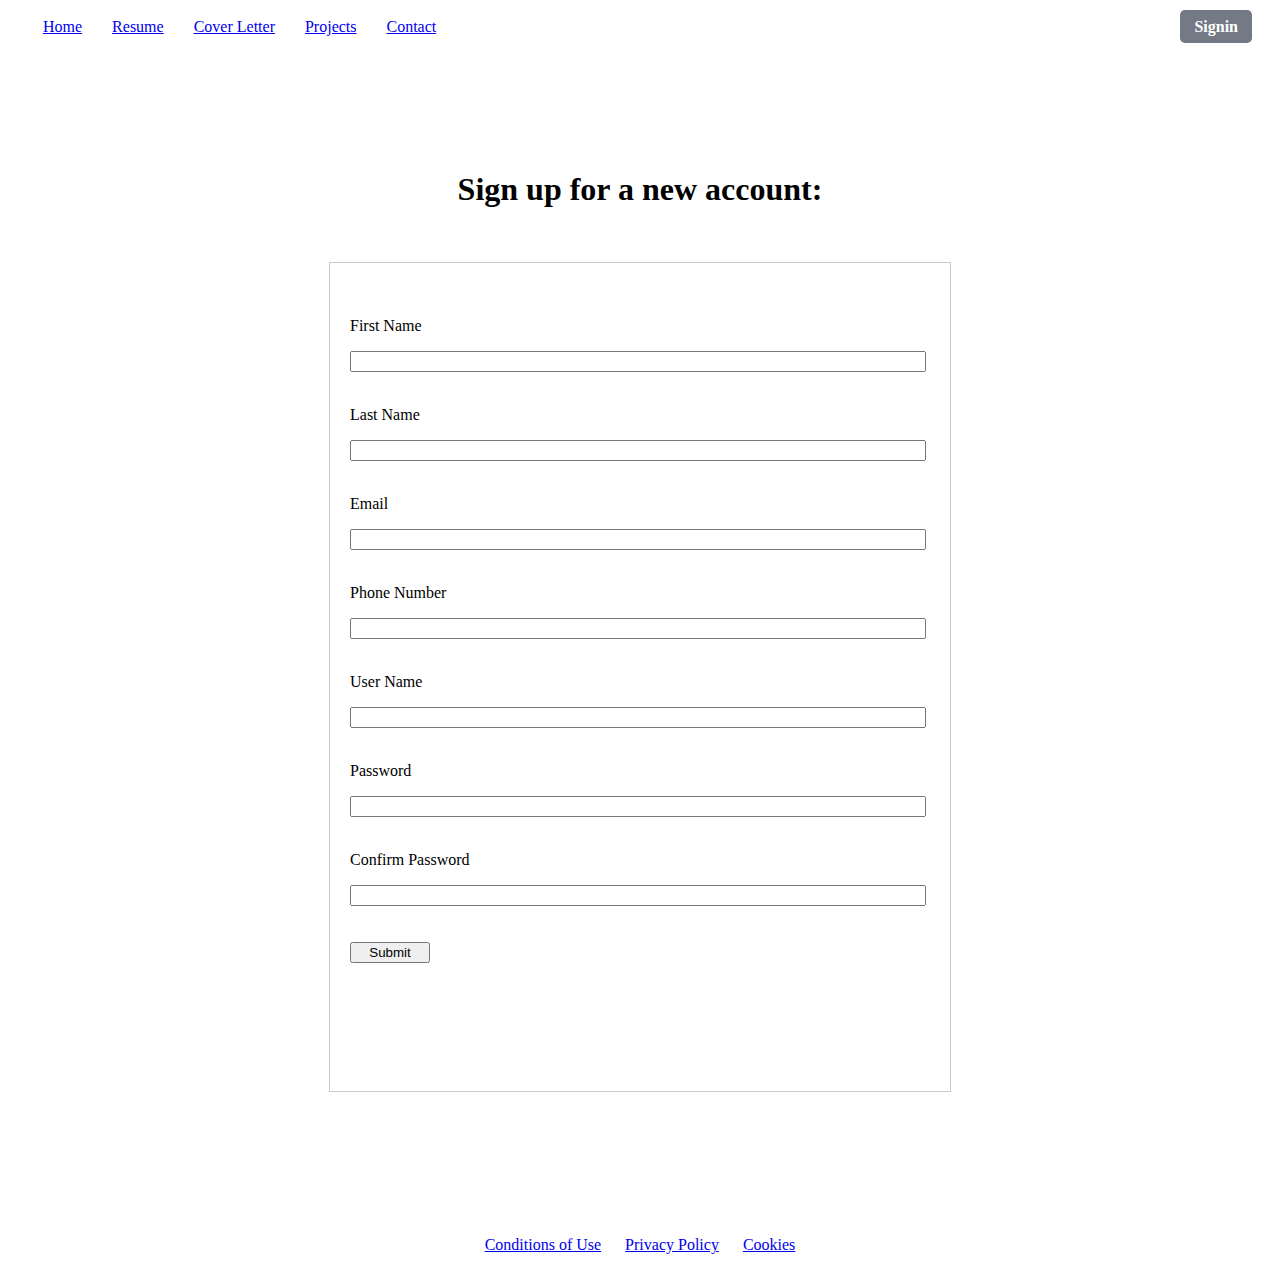
<file: signup.html>
<!DOCTYPE html>
<html lang="en">
<head>
    <meta charset="UTF-8">
    <meta name="viewport" content="width=device-width, initial-scale=1.0">
    <title>Signup Page</title>
    <link rel="stylesheet" href="styles.css">
</head>
<body>
    <header>
            <nav >
                <ul class="navilist"><!-- first child element goes left -->
                    <li><a href="index.html">Home</a></li>
                    <li><a href="resume.html">Resume</a></li>
                    <li><a href="cover.html">Cover Letter</a></li>
                    <li><a href="projects.html">Projects</a></li>
                    <li><a href="contact.html">Contact</a></li>
                    
                </ul>
                <div class="logon"><!-- last child element goes right -->
                    <a href="signin.html" class="bttn">Signin</a>
                </div>
            </nav>           
        </header>
    <main>
        <br>
        <br>
        <br>
        <br> 
    <div style="display: flex; flex-direction: column; align-items: center;">
        <p style="display: flex; flex-direction: column; align-items: center;"><h1 style="align-items: center;">Sign up for a new account:</h1></p>
        <div style="display: flex; flex-direction: column; border: 1px solid #ccc; width: 580px; padding: 20px">
                <br> 
                <p > First Name</p>
                <input type="text" id="firstNameBox" style="width: 550px;  padding-left: 20px;">
                <br>
                <p > Last Name</p>
                <input type="text" id="firstNameBox" style="width: 550px; padding-left: 20px;">
                <br>
                <p > Email</p>
                <input type="text" id="firstNameBox" style="width: 550px; padding-left: 20px;">
                <br>
                <p > Phone Number</p>
                <input type="text" id="firstNameBox" style="width: 550px; padding-left: 20px;">
                <br>
                <p> User Name</p>
                <input type="text" id="firstNameBox" style="width: 550px;  padding-left: 20px;">
                <br>
                <p > Password</p>
                <input type="text" id="firstNameBox"style="width: 550px; padding-left: 20px;">
                <br>
                <p> Confirm Password</p>
                <input type="text" id="firstNameBox" style="width: 550px; padding-left: 20px;">
                <br>
                <br>
                <button type="button" style="width: 80px;">Submit</button>
                <br>
                <br>
                <br>
                <br>
                <br>
                <br>
        </div>
    </div>
    <br>
                <br>
                <br>
                <br>
                <br>
                <br>
                <br>
                <br>
        
    
    </main>

<footer>
    <ul class="footerlist">
        <li><a href="terms.html">Conditions of Use</a></li>
        <li><a href="privacy.html">Privacy Policy</a></li>
        <li><a href="cookies.html">Cookies</a></li>
    </ul>      
</footer>
</body>
</html>
</file>
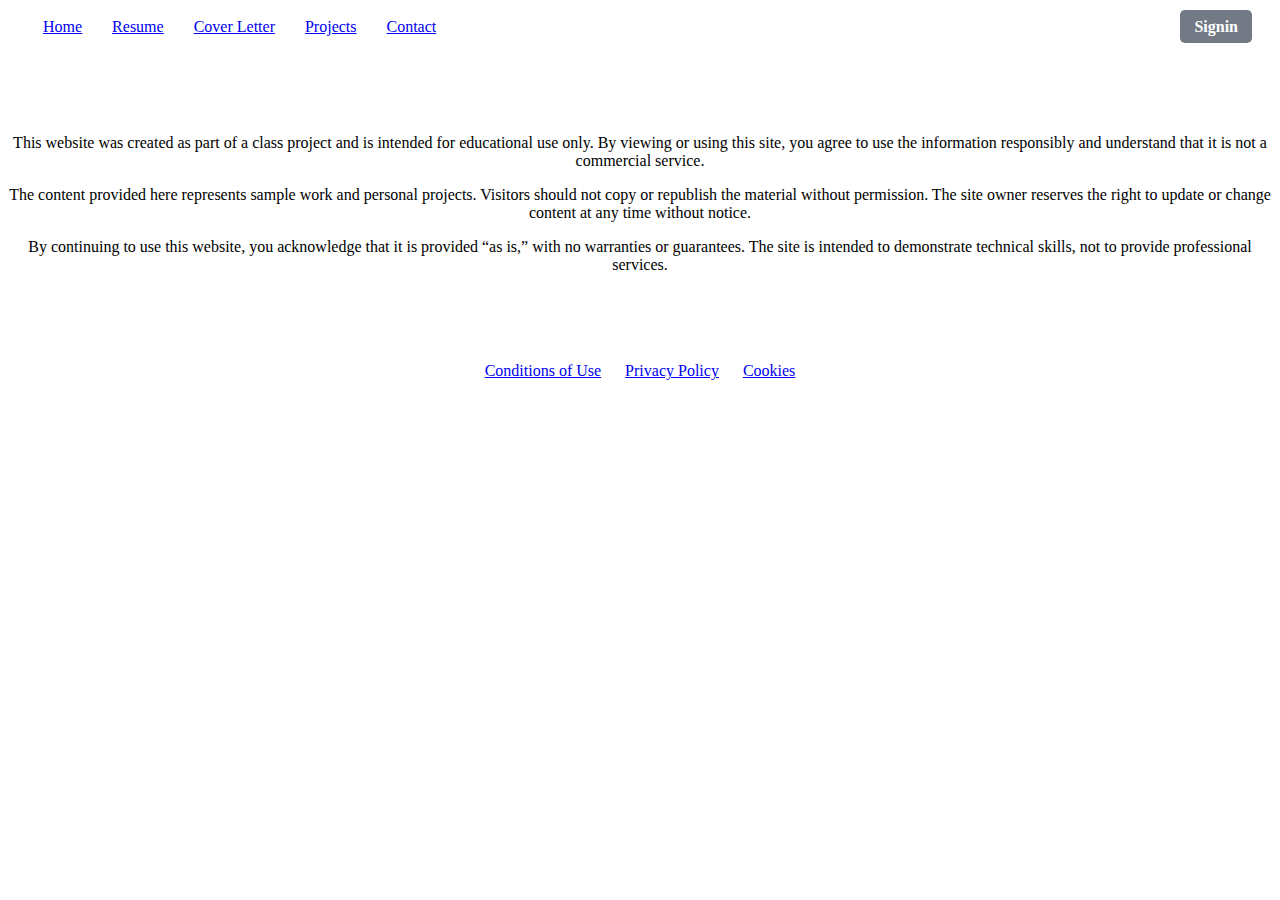
<file: terms.html>
<!DOCTYPE html>
<html lang="en">
<head>
    <meta charset="UTF-8">
    <meta name="viewport" content="width=device-width, initial-scale=1.0">
    <link rel="stylesheet" href="styles.css">
    <title>Document</title>
</head>
<body>
    
    <header>
            <nav >
                <ul class="navilist"><!-- first child element goes left -->
                    <li><a href="index.html">Home</a></li>
                    <li><a href="resume.html">Resume</a></li>
                    <li><a href="cover.html">Cover Letter</a></li>
                    <li><a href="projects.html">Projects</a></li>
                    <li><a href="contact.html">Contact</a></li>
                    
                </ul>
                <div class="logon"><!-- last child element goes right -->
                    <a href="signin.html" class="bttn">Signin</a>
                </div>
            </nav>            
        </header>
        <main>
            <br>
            <br>
            <br>
            <br>
            <div style="text-align: center;">
                <p>This website was created as part of a class project and is intended for educational use only. 
                    By viewing or using this site, you agree to use the information responsibly and understand 
                    that it is not a commercial service. 
                </p>
                <p>
                    The content provided here represents sample work and personal projects. 
                    Visitors should not copy or republish the material without permission. 
                    The site owner reserves the right to update or change content at any time without notice.
                </p>
                <p>
                    By continuing to use this website, you acknowledge that it is provided “as is,” 
                    with no warranties or guarantees. The site is intended to demonstrate technical skills, 
                    not to provide professional services.
                </p>
                <br>
                <br>
                <br>
                <br>
            </div>
        </main>
       <footer>
    <ul class="footerlist">
        <li><a href="terms.html">Conditions of Use</a></li>
        <li><a href="privacy.html">Privacy Policy</a></li>
        <li><a href="cookies.html">Cookies</a></li>
    </ul>      
</footer>
</body>
</html>
</file>
<file: styles.css>
a.current {
  font-weight: bold;
  color: #0073e6; /* highlight color */
  text-decoration: underline;
}

.profile-container
{
    display:flex;
    align-items: center;
    gap: 20px;
    padding: 20px;
}

.profile-container img
{
    width: 250px;
    height: auto;
    border-radius: 8px;
}

nav {
  display: flex;
  justify-content: space-between; 
  align-items: center;
  padding: 10px 20px;
}

.navilist {
    display:flex;
    list-style: none;   
    margin: 0;
    padding: 0;
    text-align: center; 
}
.navilist li {
    display: inline;   
    margin: 0 15px;     
}

.footerlist
{
    list-style: none;
    margin: 0;
    padding: 0;
    text-align: center; 
}

.footerlist li
{
    display: inline;
    margin: 0 10px;
}

.logon .bttn {
  background-color: #737a86;
  color: white;
  padding: 8px 14px;
  text-decoration: none;
  border-radius: 5px;
  margin-left: 10px;
  font-weight: bold;
}

.logon .bttn:hover {
  background-color: #000000;
}
</file>
